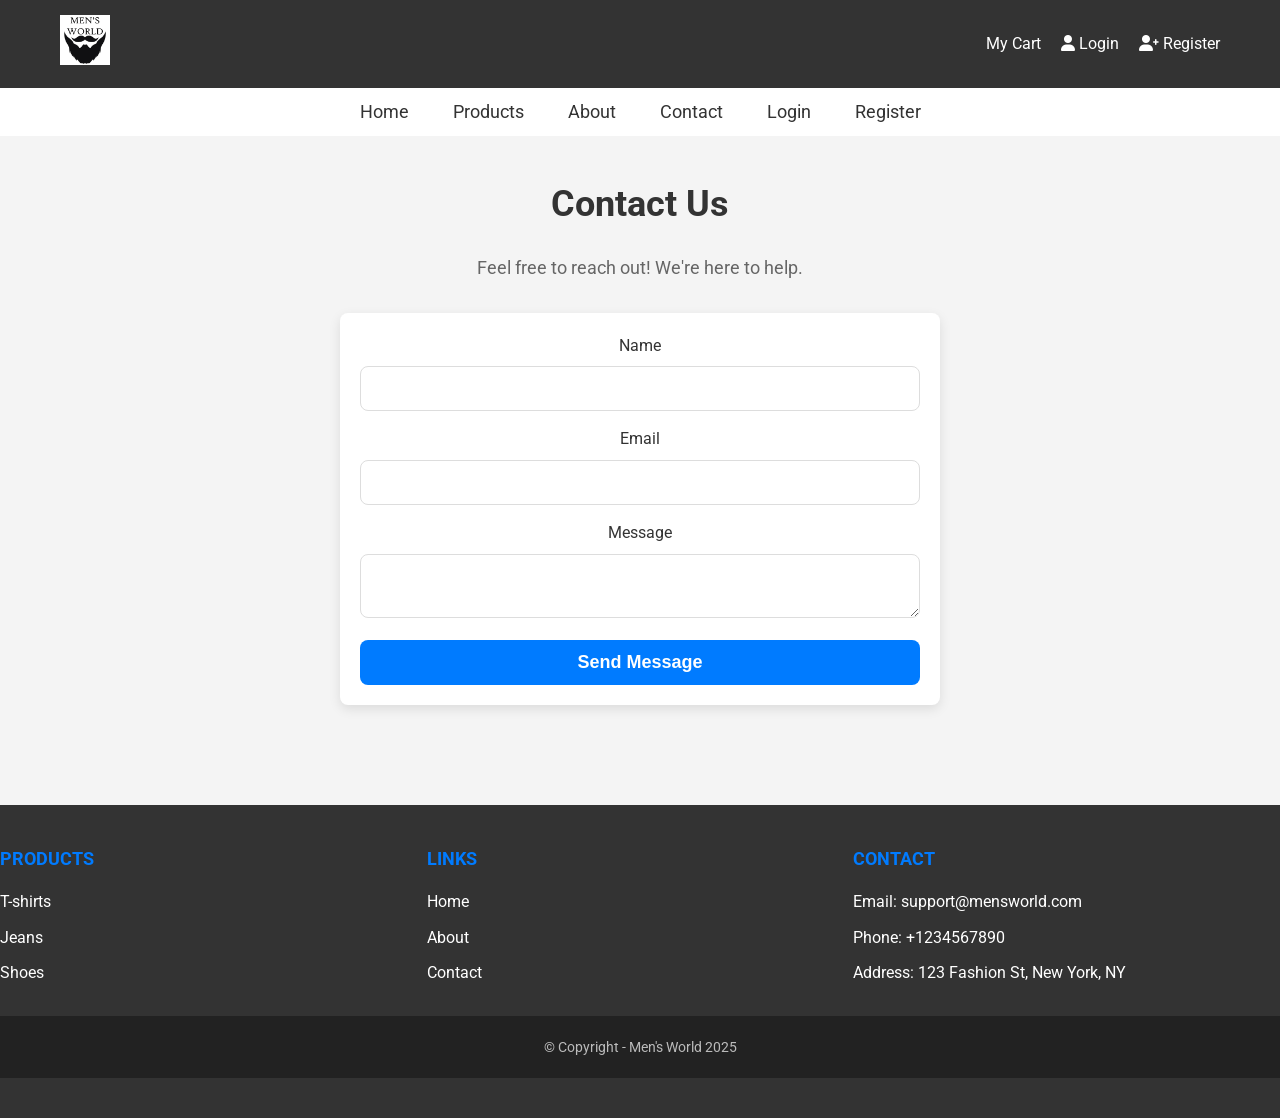
<file: contact.html>
<!DOCTYPE html>
<html lang="en">
<head>
  <meta charset="UTF-8">
  <meta name="viewport" content="width=device-width, initial-scale=1.0">
  <title>Men's World</title>
  <link rel="shortcut icon" href="img/logo.ico" />
  
  <link rel="stylesheet" href="https://cdnjs.cloudflare.com/ajax/libs/font-awesome/6.0.0-beta3/css/all.min.css" />
  <link href="https://fonts.googleapis.com/css?family=Roboto:wght@400;500;700&display=swap" rel="stylesheet">
  <link rel="stylesheet" href="css/contact.css">
</head>
<body>
  <!-- Header Section -->
  <header class="header">
    <div class="container">
      <div class="header-content">
        <!-- Logo -->
        <a href="index.html" class="logo">
          <img src="img/logo.jpg" alt="Men's World Logo">
        </a>
        <!-- Header Navigation -->
        <nav class="header-nav">
          <ul>
            <li><a href="mycart.html">My Cart</a></li>
            <li><a href="login.html"><i class="fa fa-user"></i> Login</a></li>
            <li><a href="register.html"><i class="fa fa-user-plus"></i> Register</a></li>
          </ul>
        </nav>
      </div>
    </div>
  </header>

  <!-- Main Navigation -->
  <nav class="main-nav">
    <ul>
      <li><a href="index.html">Home</a></li>
      <li><a href="products.html">Products</a></li>
      <li><a href="about.html">About</a></li>
      <li><a href="contact.html">Contact</a></li>
      <li class="right"><a href="login.html">Login</a></li>
      <li class="right"><a href="register.html">Register</a></li>
    </ul>
  </nav>

  <!-- Main Content Section -->
  <main class="content">
    <section class="contact-section">
      <div class="container">
        <h1>Contact Us</h1>
        <p>Feel free to reach out! We're here to help.</p>

        <!-- Contact Form -->
        <form id="contact-form">
          <label for="name">Name</label>
          <input type="text" id="name" name="name" required>

          <label for="email">Email</label>
          <input type="email" id="email" name="email" required>

          <label for="message">Message</label>
          <textarea id="message" name="message" required></textarea>

          <button type="submit">Send Message</button>
        </form>
      </div>
    </section>
  </main>

  <!-- Footer Section -->
  <footer>
    <div class="container">
      <div class="footer-columns">
        <div class="footer-column">
          <h4>PRODUCTS</h4>
          <ul>
            <li><a href="products.html">T-shirts</a></li>
            <li><a href="products.html">Jeans</a></li>
            <li><a href="products.html">Shoes</a></li>
          </ul>
        </div>
        <div class="footer-column">
          <h4>LINKS</h4>
          <ul>
            <li><a href="index.html">Home</a></li>
            <li><a href="about.html">About</a></li>
            <li><a href="contact.html">Contact</a></li>
          </ul>
        </div>
        <div class="footer-column">
          <h4>CONTACT</h4>
          <ul>
            <li>Email: support@mensworld.com</li>
            <li>Phone: +1234567890</li>
            <li>Address: 123 Fashion St, New York, NY</li>
          </ul>
        </div>
      </div>
    </div>
    <div class="footer-bottom">
      <p>&copy; Copyright - Men's World 2025</p>
    </div>
  </footer>

  <script src="js/form.js"></script>
</body>
</html>
</file>
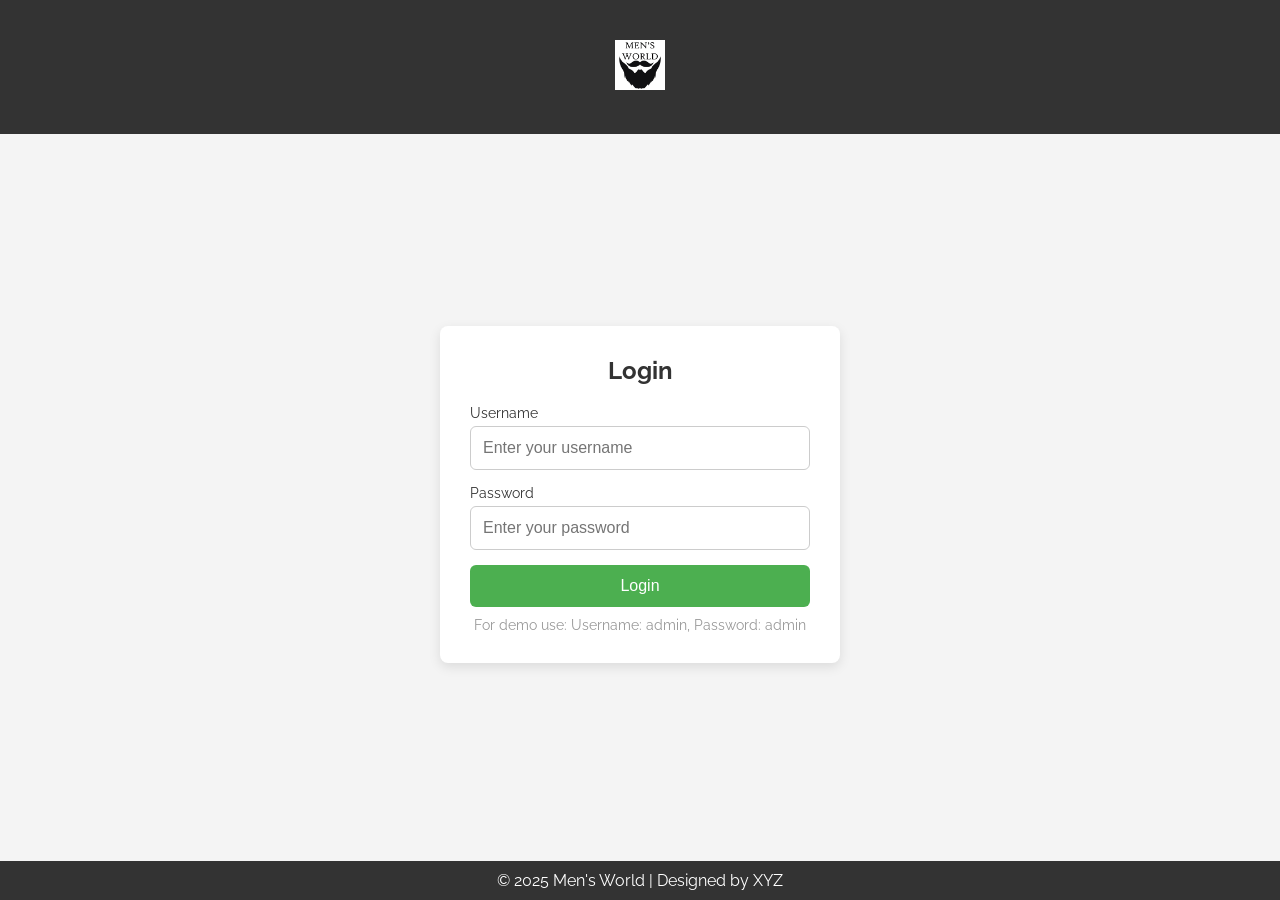
<file: login.html>
<!DOCTYPE html>
<html lang="en">
  <head>
    <meta charset="UTF-8" />
    <meta name="viewport" content="width=device-width, initial-scale=1.0" />
    <title>Login - Men's World</title>
    <link rel="shortcut icon" href="img/logo.ico" />
    <link href="https://fonts.googleapis.com/css2?family=Raleway:wght@400;700&display=swap" rel="stylesheet" />
    <link rel="stylesheet" type="text/css" href="css/login.css" />
  </head>
  <body>
    <header>
      <div class="container">
        <a href="index.html" class="logo">
          <img src="img/logo.jpg" alt="logo" />
        </a>
      </div>
    </header>

    <main class="login-container">
      <div class="login-box">
        <h2>Login</h2>
        <form id="loginForm" method="POST" name="loginForm">
          <label for="username">Username</label>
          <input type="text" id="username" name="username" required placeholder="Enter your username" />
          <label for="password">Password</label>
          <input type="password" id="password" name="password" required placeholder="Enter your password" />
          <input type="button" value="Login" onclick="validate()" />
        </form>
        <p class="note">For demo use: Username: admin, Password: admin</p>
      </div>
    </main>

    <footer>
      <p>&copy; 2025 Men's World | Designed by XYZ</p>
    </footer>

    <script src="js/login.js"></script>
  </body>
</html>
</file>
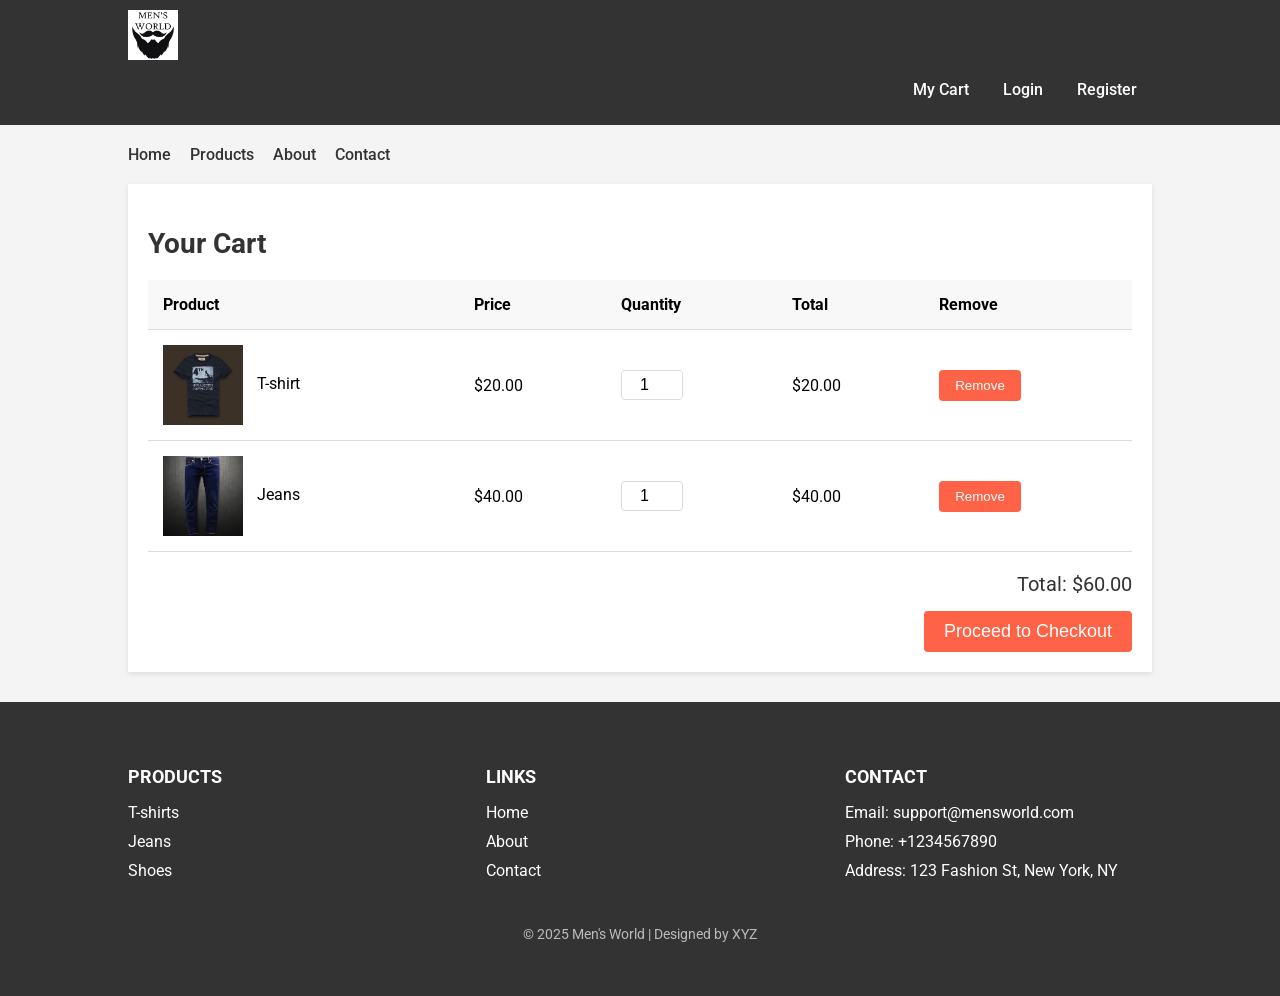
<file: mycart.html>
<!DOCTYPE html>
<html lang="en">

<head>
  <meta charset="UTF-8">
  <meta name="viewport" content="width=device-width, initial-scale=1.0">
  <title>My Cart</title>
  <link rel="shortcut icon" href="img/logo.ico" />
  <link href="https://fonts.googleapis.com/css2?family=Roboto:wght@400;500;700&family=Advent+Pro:300,700&display=swap" rel="stylesheet">
  <link rel="stylesheet" href="css/mycart.css" />
</head>

<body>
  <!-- Header -->
  <header>
    <div class="container">
      <div class="logo">
        <a href="index.html"><img src="img/logo.jpg" alt="Men's World Logo"></a>
      </div>
      <nav>
        <ul>
          <li><a href="mycart.html">My Cart</a></li>
          <li><a href="login.html">Login</a></li>
          <li><a href="register.html">Register</a></li>
        </ul>
      </nav>
    </div>
  </header>

  <!-- Main Content -->
  <main class="container">
    <nav id="product-nav">
      <ul>
        <li><a href="index.html">Home</a></li>
        <li><a href="products.html">Products</a></li>
        <li><a href="about.html">About</a></li>
        <li><a href="contact.html">Contact</a></li>
      </ul>
    </nav>

    <!-- Cart Items -->
    <section class="cart-items">
      <h2>Your Cart</h2>
      <table>
        <thead>
          <tr>
            <th>Product</th>
            <th>Price</th>
            <th>Quantity</th>
            <th>Total</th>
            <th>Remove</th>
          </tr>
        </thead>
        <tbody>
          <!-- Example Cart Item -->
          <tr>
            <td><img src="img/product/tshirts/3.jpg" alt="Product 1"> T-shirt</td>
            <td>$20.00</td>
            <td><input type="number" value="1" min="1" /></td>
            <td>$20.00</td>
            <td><button>Remove</button></td>
          </tr>
          <tr>
            <td><img src="img/product/jeans/4.jpg" alt="Product 2"> Jeans</td>
            <td>$40.00</td>
            <td><input type="number" value="1" min="1" /></td>
            <td>$40.00</td>
            <td><button>Remove</button></td>
          </tr>
        </tbody>
      </table>
      <div class="cart-total">
        <p>Total: $60.00</p>
        <button class="checkout-button">Proceed to Checkout</button>
      </div>
    </section>
  </main>

  <!-- Footer -->
  <footer>
    <div class="container">
      <div class="footer-columns">
        <div class="footer-column">
          <h4>PRODUCTS</h4>
          <ul>
            <li>T-shirts</li>
            <li>Jeans</li>
            <li>Shoes</li>
          </ul>
        </div>
        <div class="footer-column">
          <h4>LINKS</h4>
          <ul>
            <li><a href="index.html">Home</a></li>
            <li><a href="about.html">About</a></li>
            <li><a href="contact.html">Contact</a></li>
          </ul>
        </div>
        <div class="footer-column">
          <h4>CONTACT</h4>
          <ul>
            <li>Email: support@mensworld.com</li>
            <li>Phone: +1234567890</li>
            <li>Address: 123 Fashion St, New York, NY</li>
          </ul>
        </div>
      </div>
    </div>
    <div class="footer-bottom">
      <p>&copy; 2025 Men's World | Designed by XYZ</p>
    </div>
  </footer>

  <script type="text/javascript">
    // Example script to handle remove item functionality
    const removeButtons = document.querySelectorAll('button');
    removeButtons.forEach(button => {
      button.addEventListener('click', () => {
        const row = button.closest('tr');
        row.remove();
        // Optionally update cart total
      });
    });
  </script>
</body>

</html>
</file>
<file: css/contact.css>
/* General Reset */
* {
	margin: 0;
	padding: 0;
	box-sizing: border-box;
  }
  
  html, body {
	font-family: 'Roboto', sans-serif;
	background-color: #f4f4f4;
	color: #333;
	line-height: 1.6;
  }
  
  /* Header Styles */
  header {
    background-color: #333;
    padding: 15px 0;
  }
  
  header .container {
    max-width: 1200px;
    margin: 0 auto;
    padding: 0 20px;
  }
  
  header .header-content {
    display: flex;
    justify-content: space-between;
    align-items: center;
  }
  
  header .logo img {
    height: 50px;
  }
  
  header .header-nav ul {
    list-style: none;
    display: flex;
  }
  
  header .header-nav li {
    margin-left: 20px;
  }
  
  header .header-nav a {
    text-decoration: none;
    color: white;
    font-size: 16px;
  }
  
  header .header-nav a:hover {
    color: #007BFF;
  }
  
  
  /* Main Navigation */
  .main-nav {
	background-color: #fff;
	padding: 10px 0;
	text-align: center;
  }
  
  .main-nav ul {
	list-style: none;
  }
  
  .main-nav li {
	display: inline-block;
	margin: 0 20px;
  }
  
  .main-nav a {
	text-decoration: none;
	color: #333;
	font-size: 18px;
  }
  
  .main-nav a:hover {
	color: #007BFF;
  }
  
  /* Main Content */
  main {
	padding: 40px 20px;
  }
  
  .contact-section {
	text-align: center;
	margin-bottom: 60px;
  }
  
  .contact-section h1 {
	font-size: 36px;
	margin-bottom: 20px;
	color: #333;
  }
  
  .contact-section p {
	font-size: 18px;
	color: #666;
	margin-bottom: 30px;
  }
  
  /* Contact Form */
  #contact-form {
	max-width: 600px;
	margin: 0 auto;
	background-color: #fff;
	padding: 20px;
	border-radius: 8px;
	box-shadow: 0 4px 12px rgba(0, 0, 0, 0.1);
  }
  
  #contact-form label {
	font-size: 16px;
	color: #333;
	margin-bottom: 8px;
	display: block;
  }
  
  #contact-form input,
  #contact-form textarea {
	width: 100%;
	padding: 12px;
	margin-bottom: 15px;
	border: 1px solid #ddd;
	border-radius: 8px;
	font-size: 16px;
	font-family: 'Roboto', sans-serif;
  }
  
  #contact-form button {
	width: 100%;
	padding: 12px;
	background-color: #007BFF;
	color: white;
	border: none;
	border-radius: 8px;
	font-size: 18px;
	font-weight: 600;
	cursor: pointer;
	transition: background-color 0.3s ease;
  }
  
  #contact-form button:hover {
	background-color: #0056b3;
  }
  
  /* Footer Styles */
  footer {
	background-color: #333;
	color: white;
	padding: 40px 0;
  }
  
  footer .footer-columns {
	display: flex;
	justify-content: space-between;
	flex-wrap: wrap;
  }
  
  footer .footer-column {
	flex: 1;
	margin-bottom: 20px;
  }
  
  footer .footer-column h4 {
	font-size: 18px;
	color: #007BFF;
	margin-bottom: 15px;
  }
  
  footer .footer-column ul {
	list-style: none;
  }
  
  footer .footer-column li {
	margin-bottom: 10px;
  }
  
  footer .footer-column a {
	color: white;
	text-decoration: none;
	font-size: 16px;
  }
  
  footer .footer-column a:hover {
	color: #007BFF;
  }
  
  footer .footer-bottom {
	text-align: center;
	background-color: #222;
	padding: 20px 0;
  }
  
  footer .footer-bottom p {
	font-size: 14px;
	color: #bbb;
  }
  
  /* Responsive Design */
  @media (max-width: 768px) {
	header .container {
	  flex-direction: column;
	  text-align: center;
	}
  
	header .header-nav ul {
	  flex-direction: column;
	  margin-top: 20px;
	}
  
	#contact-form {
	  width: 90%;
	}
  
	footer .footer-columns {
	  flex-direction: column;
	  text-align: center;
	}
  
	footer .footer-column {
	  margin-bottom: 20px;
	}
  }
</file>
<file: css/login.css>
/* General Reset */
* {
  margin: 0;
  padding: 0;
  box-sizing: border-box;
}

html, body {
  font-family: 'Raleway', sans-serif;
  background-color: #f4f4f4;
  height: 100%;
  color: #333;
}

a {
  text-decoration: none;
  color: inherit;
}

.container {
  width: 100%;
  max-width: 1200px;
  margin: 0 auto;
  padding: 20px;
}

/* Header Styling */
header {
  background-color: #333;
  padding: 20px 0;
  text-align: center;
}

header .logo img {
  height: 50px;
}

/* Main Styling */
.login-container {
  display: flex;
  justify-content: center;
  align-items: center;
  min-height: 80vh;
}

.login-box {
  background-color: #fff;
  padding: 30px;
  border-radius: 8px;
  box-shadow: 0 4px 12px rgba(0, 0, 0, 0.1);
  width: 100%;
  max-width: 400px;
}

h2 {
  text-align: center;
  font-size: 24px;
  color: #333;
  margin-bottom: 20px;
}

label {
  display: block;
  font-size: 14px;
  margin-bottom: 5px;
  color: #333;
}

input[type="text"],
input[type="password"] {
  width: 100%;
  padding: 12px;
  margin-bottom: 15px;
  border: 1px solid #ccc;
  border-radius: 6px;
  font-size: 16px;
  color: #333;
}

input[type="button"] {
  width: 100%;
  padding: 12px;
  background-color: #4CAF50;
  border: none;
  color: white;
  font-size: 16px;
  border-radius: 6px;
  cursor: pointer;
  transition: background-color 0.3s ease;
}

input[type="button"]:hover {
  background-color: #45a049;
}

.note {
  text-align: center;
  font-size: 14px;
  color: #999;
  margin-top: 10px;
}

/* Footer Styling */
footer {
  background-color: #333;
  color: white;
  text-align: center;
  padding: 10px 0;
  position: absolute;
  bottom: 0;
  width: 100%;
}

/* Mobile Responsiveness */
@media (max-width: 768px) {
  .login-box {
    padding: 20px;
    width: 90%;
  }
}
</file>
<file: css/mycart.css>
/* General Styling */
body {
    font-family: 'Roboto', sans-serif;
    margin: 0;
    padding: 0;
    background-color: #f4f4f4;
}

.container {
    width: 80%;
    margin: 0 auto;
}

/* Header */
header {
    background-color: #333;
    padding: 10px 0;
    color: #fff;
}

header .logo a img {
    height: 50px;
}

header nav ul {
    list-style: none;
    padding: 0;
    text-align: right;
}

header nav ul li {
    display: inline-block;
    margin: 0 15px;
}

header nav ul li a {
    color: #fff;
    text-decoration: none;
    font-weight: 500;
}

header nav ul li a:hover {
    color: #ff6347;
}

/* Product Navigation */
#product-nav {
    margin: 20px 0;
}

#product-nav ul {
    list-style: none;
    padding: 0;
}

#product-nav ul li {
    display: inline-block;
    margin-right: 15px;
}

#product-nav ul li a {
    text-decoration: none;
    color: #333;
    font-weight: 500;
}

#product-nav ul li a:hover {
    color: #ff6347;
}

/* Cart Items */
.cart-items {
    background-color: #fff;
    padding: 20px;
    margin-bottom: 30px;
    box-shadow: 0 2px 5px rgba(0, 0, 0, 0.1);
}

.cart-items h2 {
    font-size: 28px;
    color: #333;
    margin-bottom: 20px;
    font-weight: 700;
}

.cart-items table {
    width: 100%;
    border-collapse: collapse;
}

.cart-items table th, .cart-items table td {
    text-align: left;
    padding: 15px;
    border-bottom: 1px solid #ddd;
}

.cart-items table th {
    background-color: #f8f8f8;
}

.cart-items table td img {
    width: 80px;
    height: 80px;
    margin-right: 10px;
    vertical-align: middle;
}

.cart-items table td input[type="number"] {
    width: 50px;
    padding: 5px;
    font-size: 16px;
    text-align: center;
    border-radius: 4px;
    border: 1px solid #ddd;
}

.cart-items table td button {
    background-color: #ff6347;
    color: white;
    border: none;
    padding: 8px 16px;
    cursor: pointer;
    border-radius: 4px;
}

.cart-items table td button:hover {
    background-color: #e55347;
}

/* Cart Total Section */
.cart-total {
    margin-top: 20px;
    text-align: right;
}

.cart-total p {
    font-size: 20px;
    color: #333;
    margin-bottom: 15px;
}

.cart-total .checkout-button {
    background-color: #ff6347;
    color: white;
    padding: 10px 20px;
    border: none;
    font-size: 18px;
    cursor: pointer;
    border-radius: 4px;
}

.cart-total .checkout-button:hover {
    background-color: #e55347;
}

/* Footer */
footer {
    background-color: #333;
    color: white;
    padding: 40px 0;
}

footer .footer-columns {
    display: flex;
    justify-content: space-between;
}

footer .footer-column {
    width: 30%;
}

footer .footer-column h4 {
    font-size: 18px;
    margin-bottom: 15px;
    font-weight: 700;
}

footer .footer-column ul {
    list-style: none;
    padding: 0;
}

footer .footer-column ul li {
    margin-bottom: 10px;
}

footer .footer-column ul li a {
    color: white;
    text-decoration: none;
}

footer .footer-column ul li a:hover {
    color: #ff6347;
}

footer .footer-bottom {
    text-align: center;
    margin-top: 30px;
    font-size: 14px;
    color: #bbb;
}

/* Responsive Design */
@media (max-width: 768px) {
    header nav ul {
        text-align: center;
    }

    header nav ul li {
        display: block;
        margin: 10px 0;
    }

    footer .footer-columns {
        flex-direction: column;
        text-align: center;
    }

    footer .footer-column {
        width: 100%;
        margin-bottom: 20px;
    }
}
</file>
